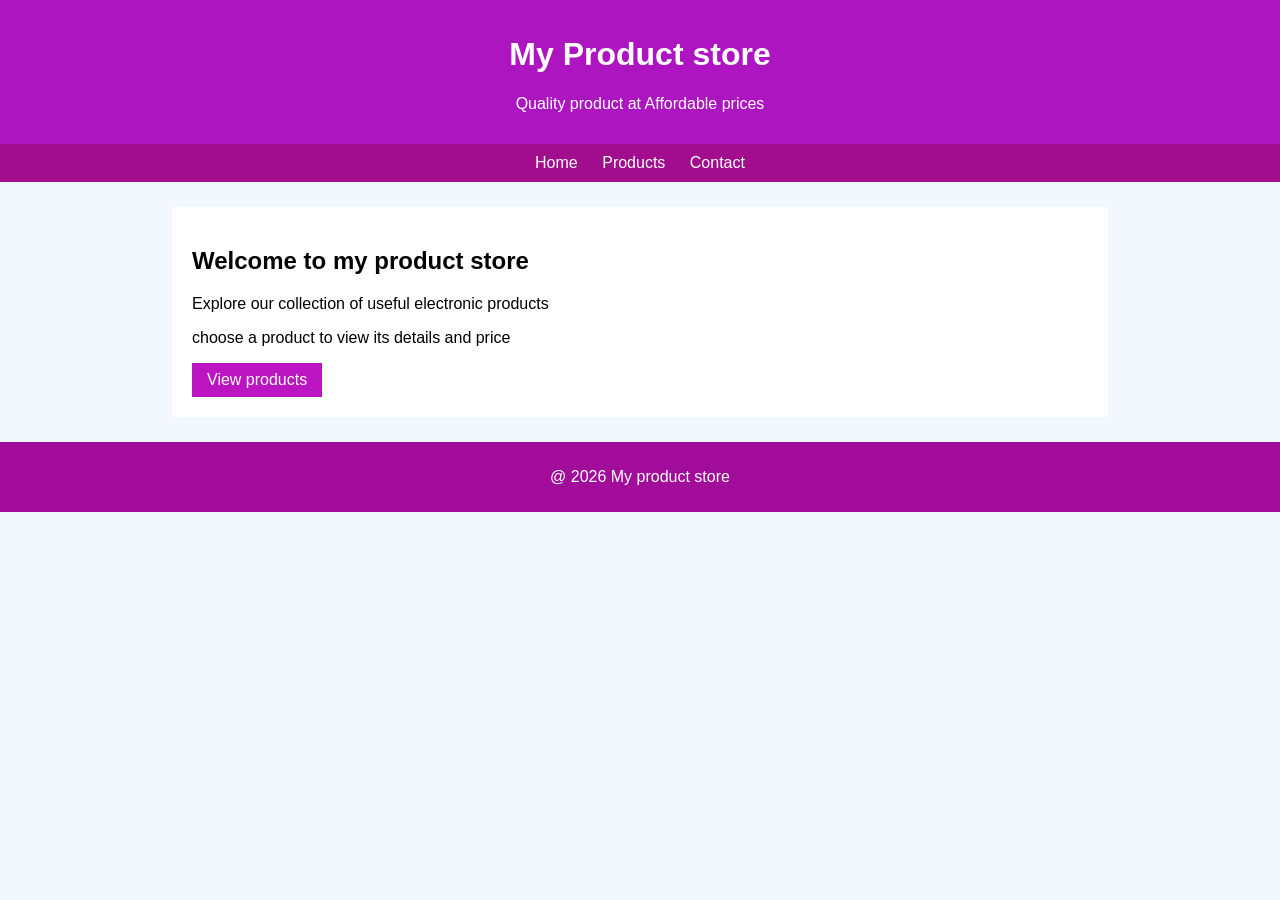
<file: index.html>
<!DOCTYPE html>
<html>
    <head>
        <title>Product catalog</title>
        <link rel="stylesheet" href="styles.css">
    </head>
    <body>
        <header>
            <h1>My Product store</h1>
            <p>Quality product at Affordable prices</p>
        </header>
        <nav>
            <a href="index.html">Home</a>
            <a href="products.html">Products</a>
            <a href="contact.html">Contact</a>
        </nav>
        <div class="content">
            <h2>Welcome to my product store</h2>
            <p>Explore our collection of useful electronic products</p>
            <p>choose a product to view its details and price</p>
            <a class="button" href="products.html">View products</a>
        </div>
        <footer>
            <p>@ 2026 My product store</p>
        </footer>
    </body>
</html>
</file>
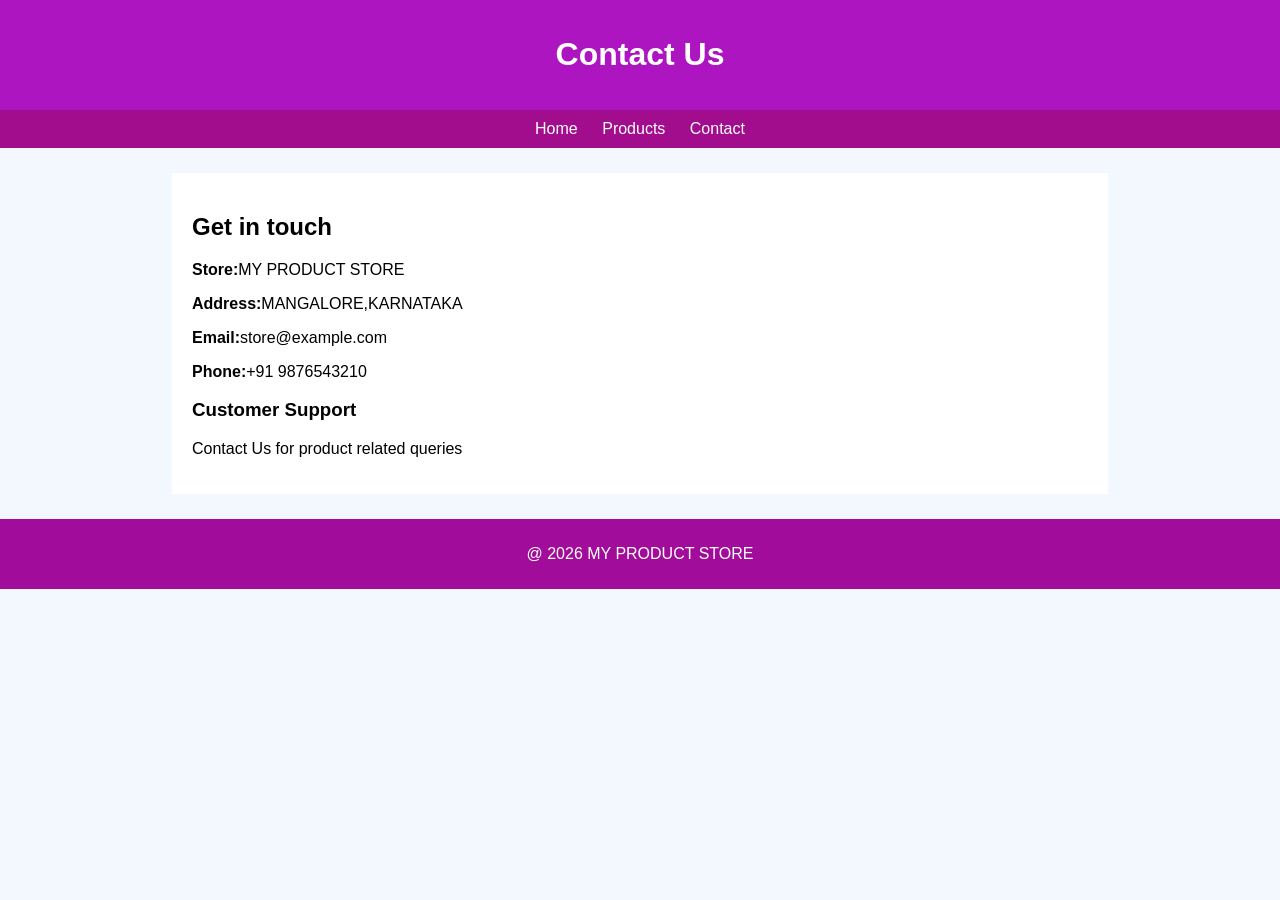
<file: contact.html>
<!DOCTYPE html>
<html>
    <head>
        <title>Contact</title>
        <link rel="stylesheet" href="styles.css">
        </head>
        <body>
            <header>
                <h1>
                    Contact Us
                </h1>
            </header>
            <nav>
            <a href="index.html">Home</a>
            <a href="products.html">Products</a>
            <a href="contact.html">Contact</a>
        </nav>
        <div class="content">
            <h2>Get in touch</h2>
            <p><b>Store:</b>MY PRODUCT STORE</p>
            <p><b>Address:</b>MANGALORE,KARNATAKA</p>
            <p><b>Email:</b>store@example.com</p>
            <p><b>Phone:</b>+91 9876543210</p>
            <h3>Customer Support</h3>
            <p>Contact Us for product related queries</p>
        </div>
        <footer>
            <p>@ 2026 MY PRODUCT STORE</p>
        </footer>
        </body>
</html>
</file>
<file: styles.css>
body{
    margin:0;
    font-family:Arial;
    background-color:#f3f8ff;
}
header{
    text-align:center;
    background-color:#ac15c0;
    color:white;
    padding:15px;
}
nav{
    text-align:center;
    background-color:#a10d8d;
    padding:10px;
}
nav a{
    color:white;
    text-decoration:none;
    margin:10px;
}
.content{
    width:70%;
    margin:25px auto;
    padding:20px;
    background-color:white;
}
.product{
    margin:15px 0;
    padding:15px;
    background-color:#e3f2fd
}
.product img{
    width:150px;
    height:100px;
    object-fit:cover;
}
.button{
    display:inline-block;
    padding:8px 15px;
    background-color:#ba15c0;
    color:white;
    text-decoration:none;
}
footer{
    text-align:center;
    padding:10px;
    background-color:#a10d9a;
    color:white;
}
</file>
